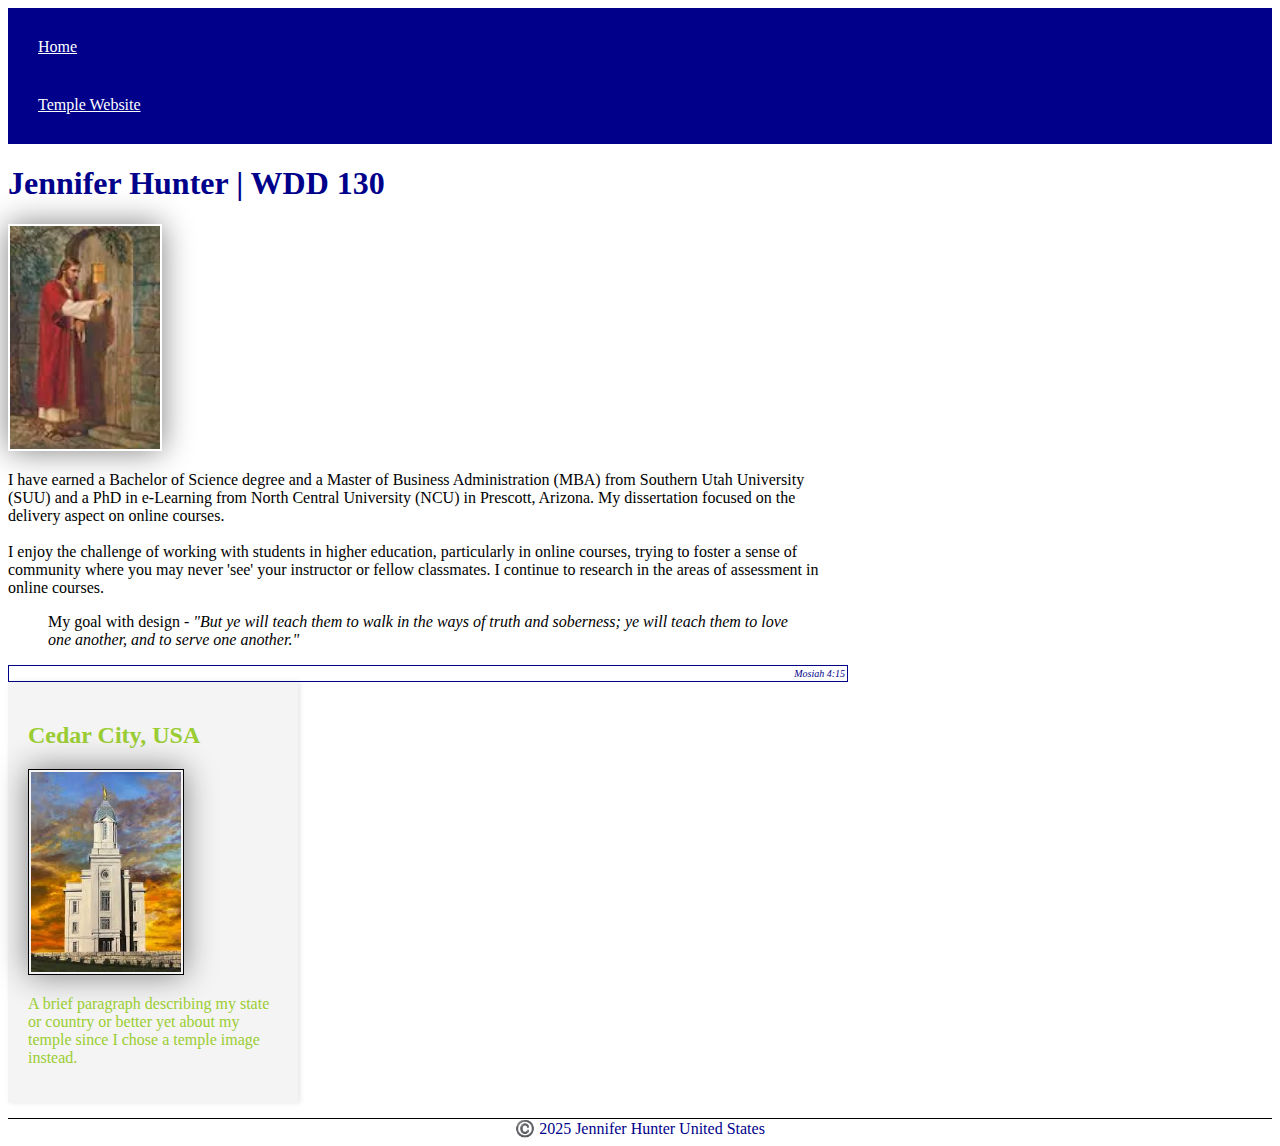
<file: index.html>
<!DOCTYPE html>
<html lang="en-US">

<head>
    <meta charset="utf-8">
    <meta name="viewport" content="width=device-width, initial-scale=" 1.0>
    <title> Jen Hunter W01 Building Your Course Home Page</title>
    <meta name="description" content="This is the home page Jennifer Hunter is creating for WDD 130." 
    <meta name="author" content="Jennifer Hunter">
    <link rel="stylesheet" href="styles/styles.css">

</head>

<body>
    <header>
        <nav>
            <a href="#">Home</a>
            <a href="wwr/">Temple Website</a>
        </nav>
    </header>
    <main>
        <h1>Jennifer Hunter | WDD 130</h1>
        <img src="images/profile.webp" alt="Jen2006" width="200">
        <p>I have earned a Bachelor of Science degree and a Master of Business Administration (MBA) from Southern Utah
            University (SUU) and a PhD in e-Learning from North Central University (NCU) in Prescott, Arizona. My
            dissertation focused on the delivery aspect on online courses.
            <br><br>
            I enjoy the challenge of working with students in higher education, particularly in online courses, trying
            to foster a sense of community where you may never 'see' your instructor or fellow classmates. I continue to
            research in the areas of assessment in online courses.
        </p>
            <blockquote> My goal with design - <i>"But ye will teach them to walk in the ways of truth and soberness; ye will teach them
            to love one another, and to serve one another." </i></blockquote>
            <cite>Mosiah 4:15</cite>
            <!-- This is an HTML comment as practice -->

    </main>
    <aside>
        <h2> Cedar City, USA</h2>
        <img src="images/CedarCityTemple.jpeg" alt="Cedar City Temple" width="200">
        <p> A brief paragraph describing my state or country or better yet about my temple since I chose a temple image
            instead.</p>
    </aside>
    <footer>©️ 2025 Jennifer Hunter United States</footer>
</body>

</html>
</file>
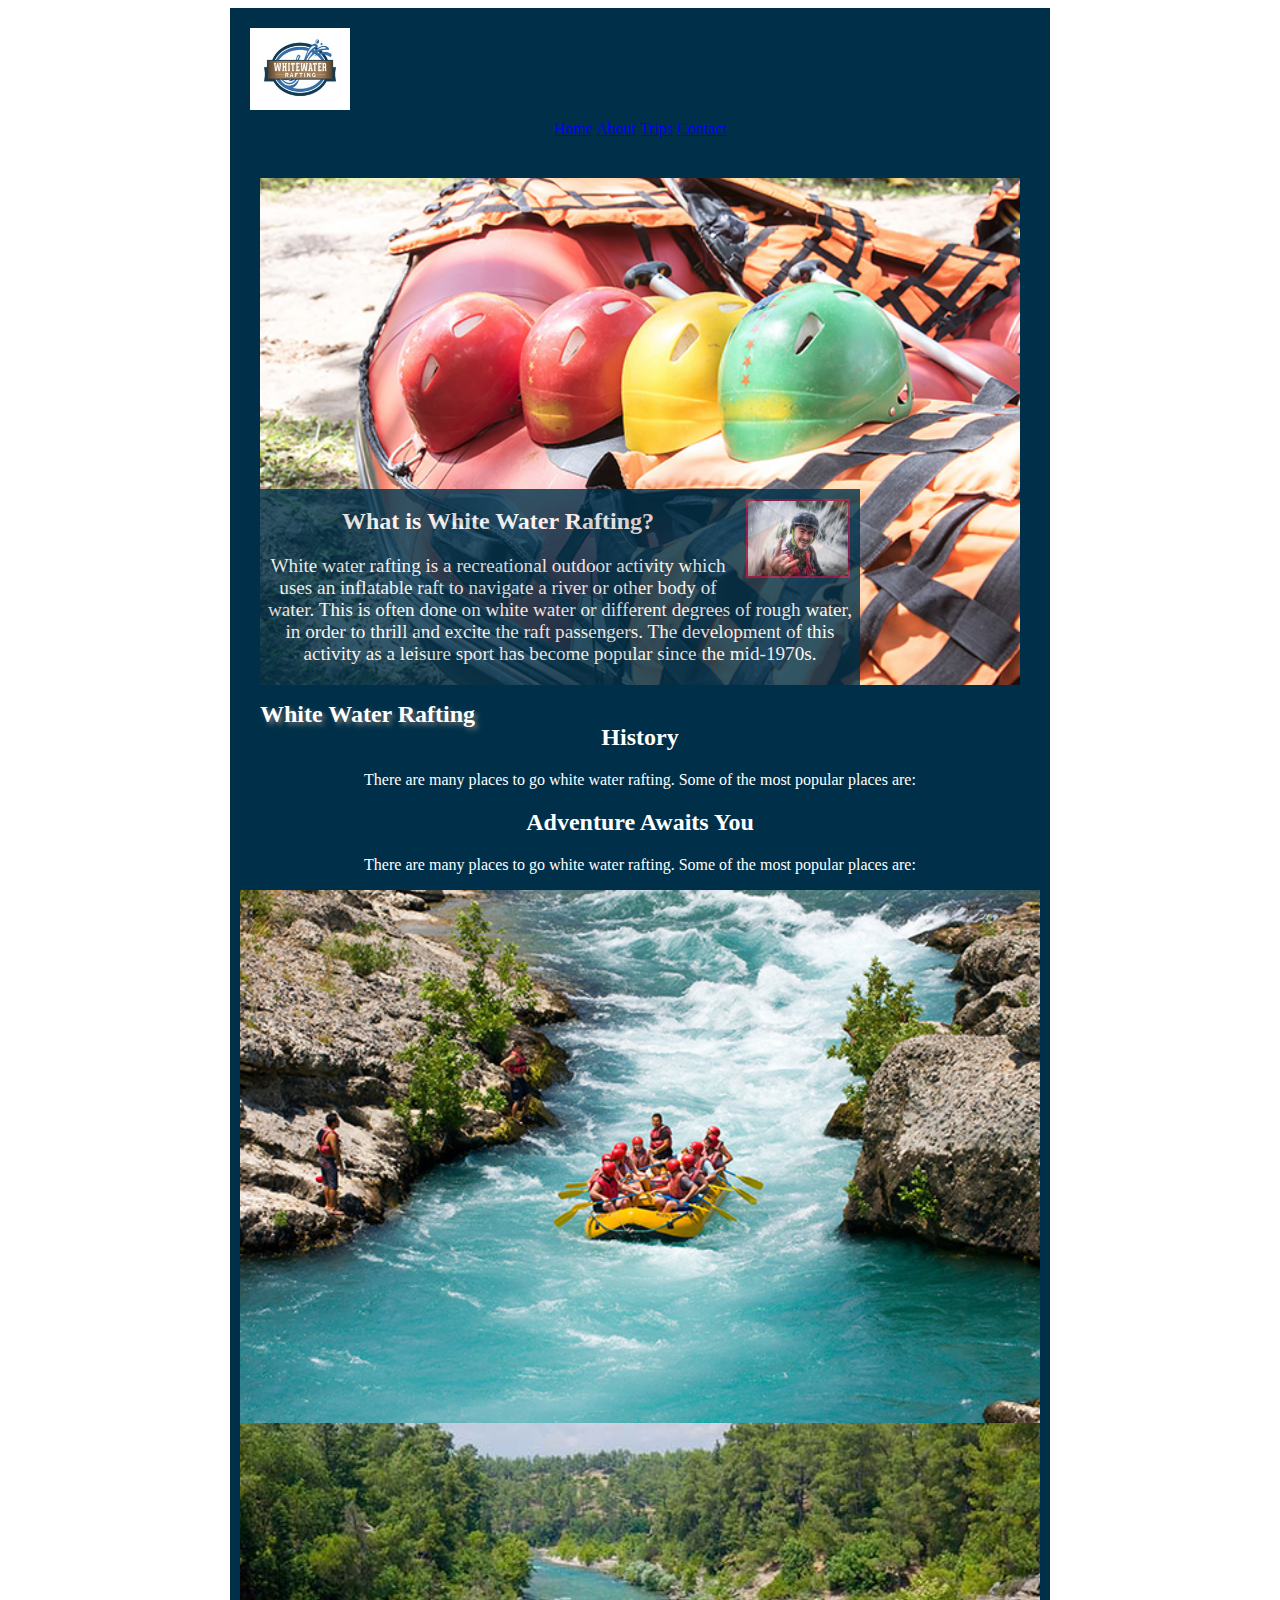
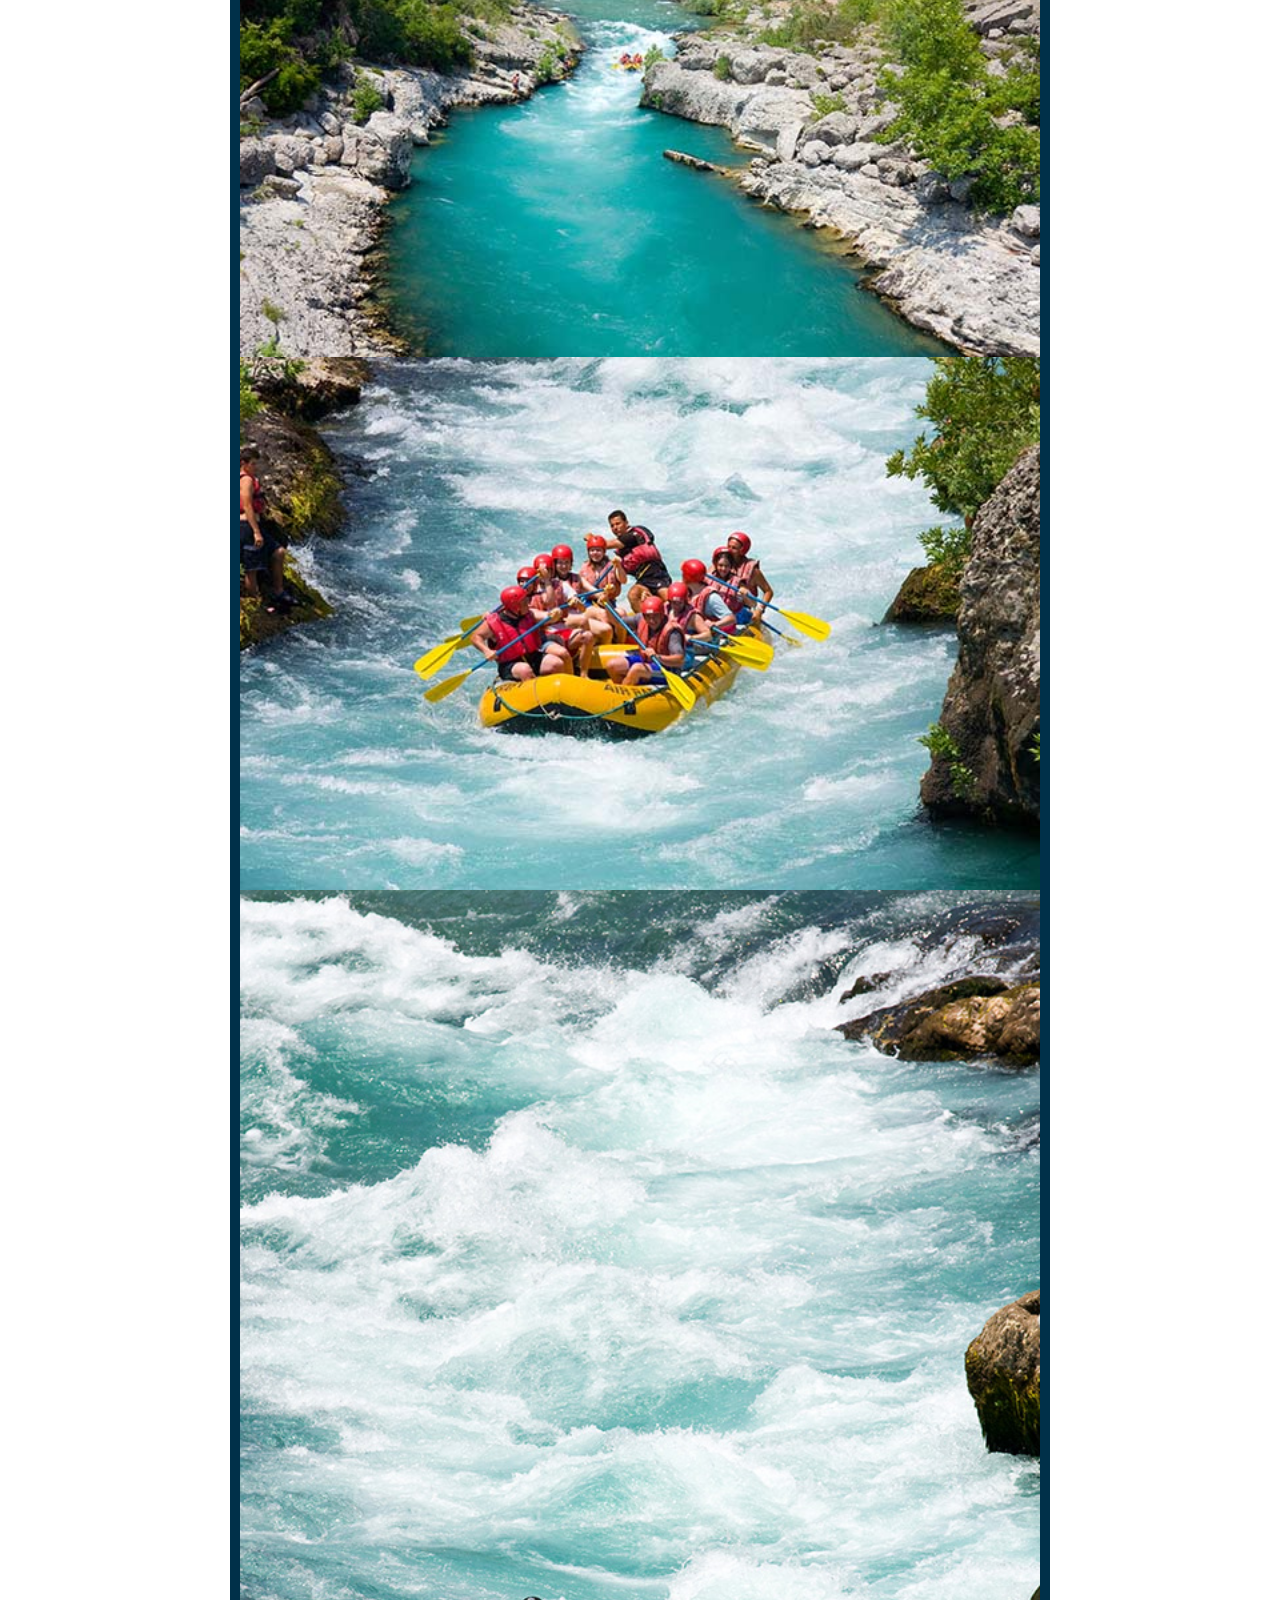
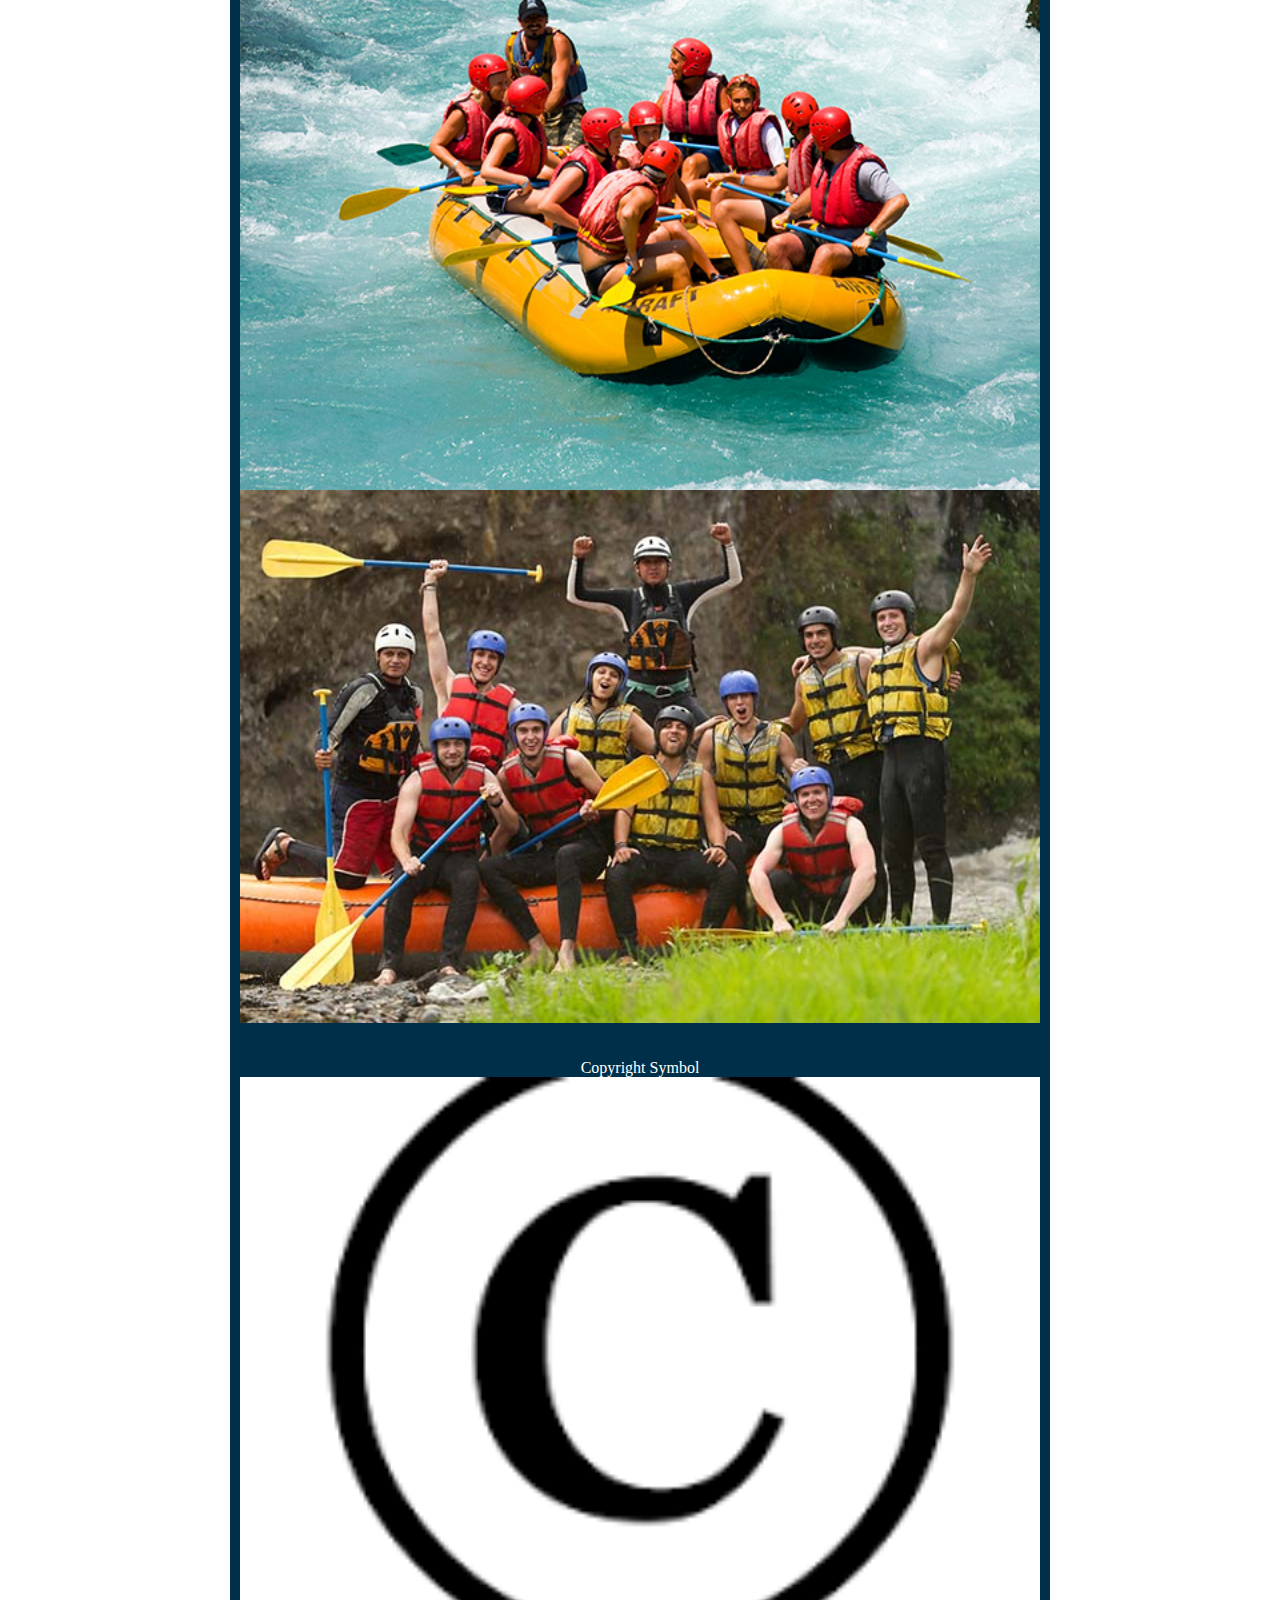
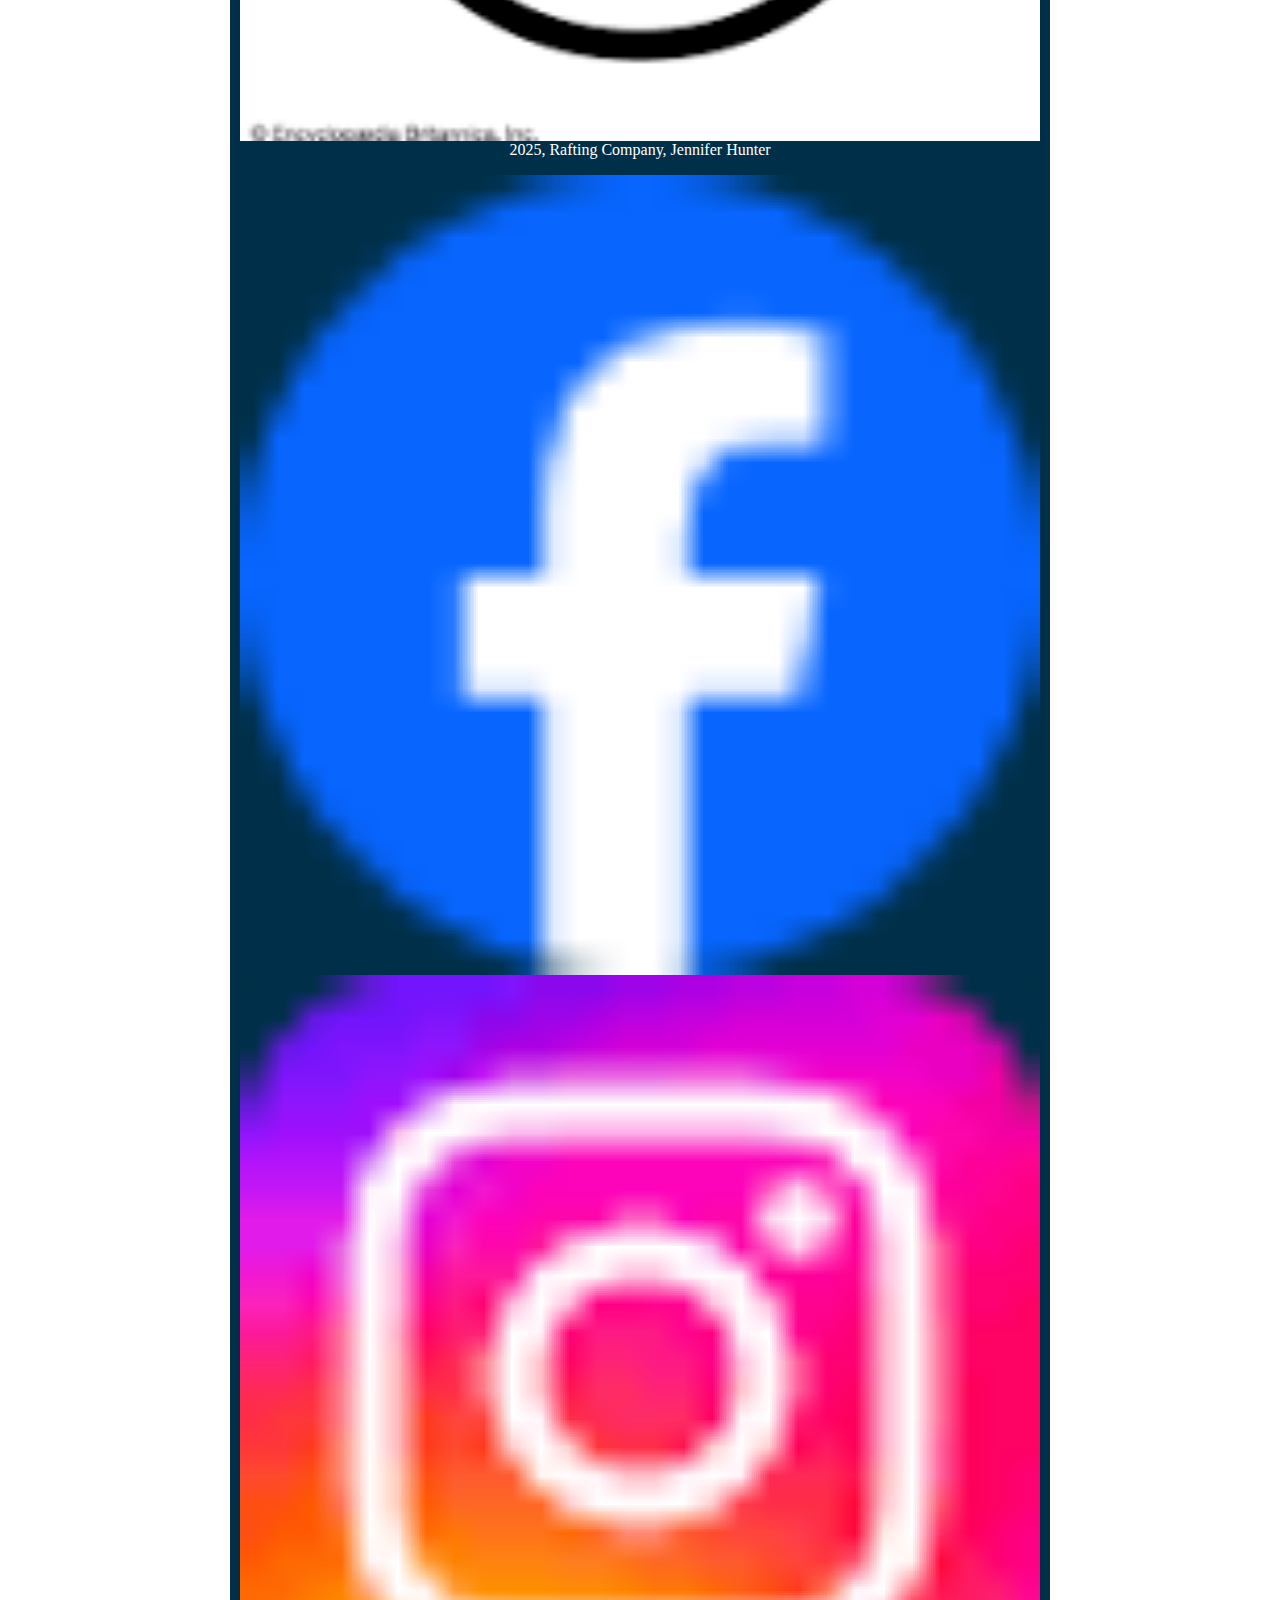
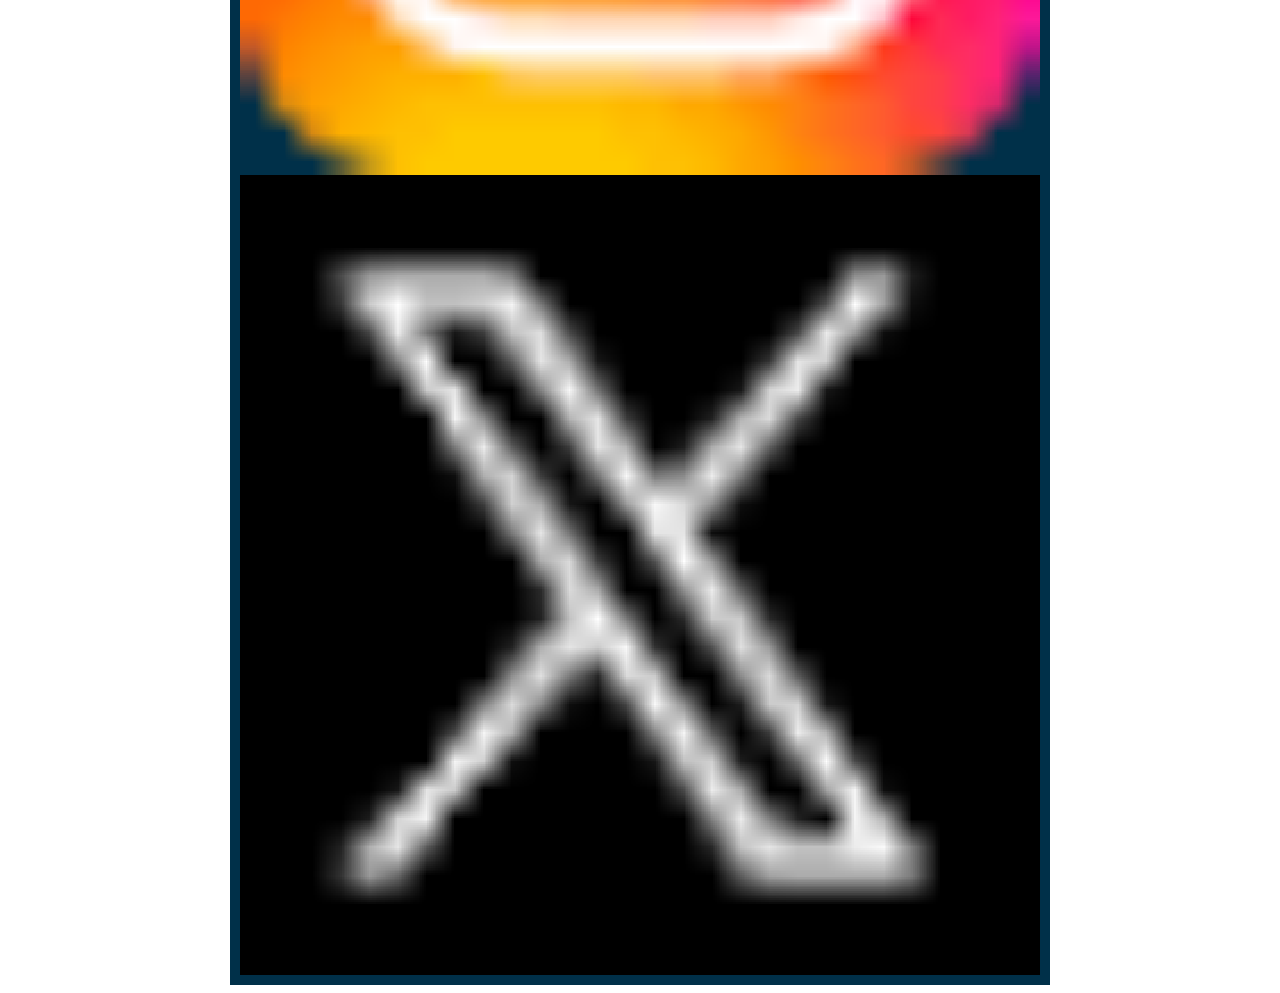
<file: WWR/about.html>
<!DOCTYPE html>
<html lang="en-US">

<head>
    <meta charset="utf-8">
    <meta viewport content="width=device-width, initial-scale=1.0">
    <title> Jen | CSE/WDD</title>
    <meta name="description" content="W03 White Water Rafting">
    <meta name="author" content="Jen Hunter">
    <link rel="stylesheet" href="styles/rafting.css">
</head>

<body>
    <header>
        <img src="images/logo.jpg" class="logo" alt="Rafting Company Logo" width="100" height="auto">
   
    <nav>
        <a href="index.html">Home</a>
        <a href="about.html">About</a>
        <a href="trips.html">Trips</a>
        <a href="contact.html">Contact</a>
    </nav>
    </header>
    <main>
        <div class="hero">
            <img src="images/rafting.jpg" alt="Happy Employee" width="200" height="auto">

            <h1>White Water Rafting</h1>
            <article>
                <img src="images/happyemployee.jpg" alt="Happy Employee" width="200">
                <h2>What is White Water Rafting?</h2>
                <p>White water rafting is a recreational outdoor activity which uses an inflatable raft to navigate a
                    river or other body of water. This is often done on white water or different degrees of rough water,
                    in order to thrill and excite the raft passengers. The development of this activity as a leisure
                    sport has become popular since the mid-1970s.</p>
            </article>
        </div>
        <section>
            <h2>History</h2>
            <p>There are many places to go white water rafting. Some of the most popular places are:</p>

        </section>
        <section>
            <h2>Adventure Awaits You</h2>
            <p>There are many places to go white water rafting. Some of the most popular places are:</p>
            <img src="images/1.jpg" alt="wwr1" width="700" height="300">
            <img src="images/2.jpg" alt="wwr2" width="700" height="300">
            <img src="images/3.jpg" alt="wwr3" width="700" height="300">
            <img src="images/4.jpg" alt="wwr4" width="700" height="300">
            <img src="images/5.jpg" alt="wwr5" width="700" height="300">
        </section>
        </section>
    </main>
    <footer>
        <p>Copyright Symbol <img src="images/copyright.png" alt="Copyright" width="25" height="auto">2025, Rafting
            Company, Jennifer Hunter</p>

        <nav class="sociallinks">
            <a href="https://www.facebook.com/"><img src="images/facebook.png" alt="Facebook"></a>
            <a href="https://www.instagram.com/"><img src="images/instagram.png" alt="Instagram"></a>
            <a href="https://www.twitter.com/"><img src="images/twitter.png" alt="Twitter"></a>
        
        </nav>
    </footer>
</body>
</file>
<file: styles/styles.css>
nav{
    background-color: darkblue;
    padding: 10px;
}
nav a{
    color:white;
display: block;
padding:  20px
}
h1 {
    color: darkblue;
}
img
{
    width: 150px;
    height: auto;
    border: 1px solid black;
    padding: 2px;
    box-shadow: 0 0 30px gray;
}
p {
    padding: 0;
}
main {
    max-width: 840px;
}
 aside {
     width: 250px;
     margin: max-content;
     border: #f4f4f4;
padding: 20px;
     background-color: #f4f4f4;
     color: yellowgreen;
     box-shadow: 2px 0 5px rgba(0, 0, 0, 0.1);
 }
 main img {
     width: 150px;
     height: auto;
     margin: max-content;
     border: #f4f4f4;
 }
 footer {
margin-top: 15px;     
color: darkblue;
     text-align: center;
border-top: 1px solid #000;
     
 }  
 cite {

     margin: auto;
     border: 1px solid darkblue;
     padding: 2px;
     color: darkblue;
     text-align: right;
     display: block;
     font-size: 10px;
     font-style: italic;
 }
</file>
<file: WWR/styles/rafting.css>
:root {
    --primary-color: #003049;
    --secondary-color: #669bbc;
    --accent1-color: #d62828;
    --accent2-color: #33e7ff;
    --main-link-visited-color: #white;
    --main-link-visited-hover-color: #900c3f;
    --header-font: 'Times New Roman', Times, serif;
    --body-font: 'Roboto', Arial, sans-serif;
}
header, main,  footer {
    background-color: var(--primary-color);
    color: white;
    text-align: center;
    padding: 10px;
    width: 800px;
    margin: 0 auto;
}

.callout {
    width: max-content;
    margin: 10px;
    border: 1px;
    padding: 2px;
    background-color: darkblue;
    font: white;

}
.hero {
    position: relative;
    color: white;
    padding: 20px;
}

.hero p {
    font-size: 1.2rem;
    max-width: 600px;
    margin-top: 10px;
}
.hero article {
    position: absolute;
    color: white;
    text-align: center;
    bottom: 20px;
    left: 20px;
    background-color: #003049;
    opacity: 0.8;

}
.hero img {
    display: block;
    width: 100%;
    height: auto;
}
.hero article img {
    width: 100px;
    float: right;
    margin: 10px;
    border: #900c3f 2px solid;  
}
img {
    display: block;
    width: 100%;
    height: auto;
}
.logo { 
    width: 100px;
    margin: 10px;
}
h1 {
    position: absolute;
    text-align: center;
    font-size: 1.5rem;
    text-shadow: 3px 3px 5px #777;
    font-family: 'Times New Roman', Times, serif;
                        
}
.socialinks {
    display: flex;
    justify-content: center;
    margin-top: 20px;
}
.socialinks a {
    margin: 10px;
    color: white;
    font-size: 1.5rem;
    text-decoration: none;
}
</file>
